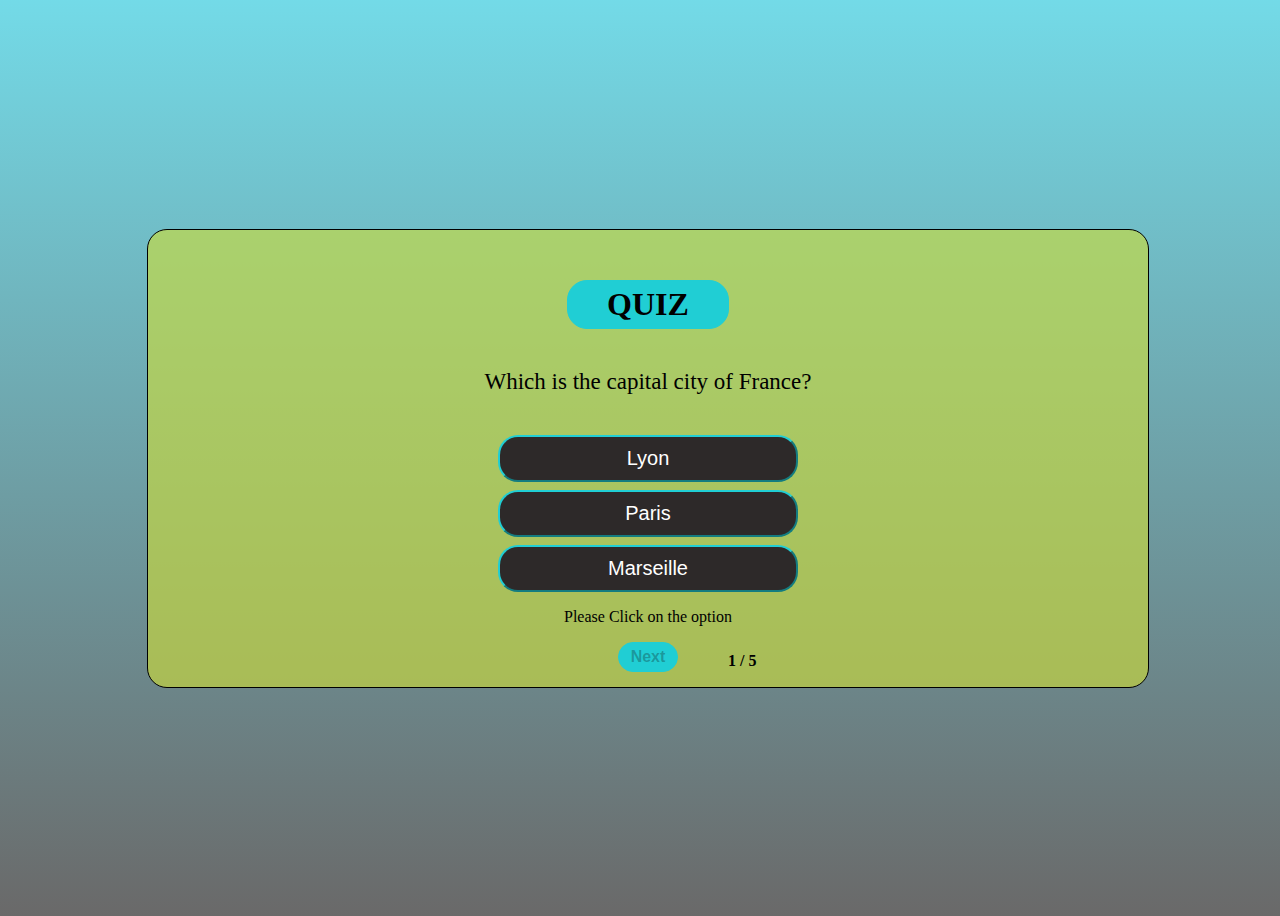
<file: quizApp/index.html>
<!DOCTYPE html>
<html lang="en">

<head>
    <title>QUIZ</title>
    <link type="text/css" rel="stylesheet" href="style.css">
</head>

<body onload="generateRandomQun()">
    <div class="container">
        <div class="quizPanel">
            <h1 class="quizname">QUIZ</h1>
            <div id="myQuestion" class="quiz"></div>
            <input type="button" class="optiobBtn" id="myOption0" onclick="getClickedAns(this.value)">
            <input type="button" class="optiobBtn" id="myOption1" onclick="getClickedAns(this.value)">
            <input type="button" class="optiobBtn" id="myOption2" onclick="getClickedAns(this.value)">
            <p>Please Click on the option</p>
            <button id="nextBtn" onclick="generateRandomQun()">Next</button>
            <div class="increaseQun"><span id="countQun">0</span> / 5</div>
        </div>

        <div class="resultPanel">

            <h3>Your Score: <span id="totalScores">0</span></h3>

            <div class="questionAndAnswer">
                <div class="aboutFirst">
                    <p id="questionOne"></p>
                    <p>Correct Answer:<span id="correctOne"></span></p>
                    <p>Your Answer:<span id="yourAnswerOne"></span></p>
                    <p>Your Score: <span id="newScoreOne">0</span></p>
                </div>

                <div class="aboutSecond">
                    <p id="questionTwo"></p>
                    <p>Correct Answer:<span id="correctTwo"></span></p>
                    <p>Your Answer:<span id="yourAnswerTwo"></span></p>
                    <p>Your Score: <span id="newScoreTwo">0</span></p>
                </div>

                <div class="aboutThird">
                    <p id="questionThree"></p>
                    <p>Correct Answer:<span id="correctThree"></span></p>
                    <p>Your Answer:<span id="yourAnswerThree"></span></p>
                    <p>Your Score: <span id="newScoreThree">0</span></p>
                </div>

                <div class="aboutFourth">
                    <p id="questionForth"></p>
                    <p>Correct Answer:<span id="correctFour"></span></p>
                    <p>Your Answer:<span id="yourAnswerFour"></span></p>
                    <p>Your Score: <span id="newScoreFour">0</span></p>
                </div>

                <div class="aboutFifth">
                    <p id="questionFifth"></p>
                    <p>Correct Answer:<span id="correctFive"></span></p>
                    <p>Your Answer:<span id="yourAnswerFive"></span></p>
                    <p>Your Score: <span id="newScoreFive">0</span></p>
                </div>
            </div>
        </div>
    </div>
    <script src="script.js"></script>
</body>

</html>
</file>
<file: quizApp/style.css>
body {
     overflow: hidden;
     width: 100%;
     height: 100vh;
     display: flex;
     justify-content: center;
     /*centers items on the line (the x-axis by default)*/
     align-items: center;
     /*centers items on the cross-axis (y by default)*/
     background-image: linear-gradient(#00bcd48c, #0e0d0d9e);
     background-repeat: no-repeat;
 }

 .container {
     width: 1000px;
     display: flex;
     height: auto;
     align-items: center;
     justify-content: center;
     border: 1px solid black;
     border-radius: 20px;
     background-color: #cddc39a1;

 }

 .quizname {
     background-color: #20ced4;
     width: 150px;
     margin: 0px auto;
     margin-top: 50px;
     border-radius: 20px;
     text-align: center;
     padding: 5px;
     border: 1px solid #20ced4;
 }

 .optiobBtn {
     width: 300px;
     background-color: #2d2929;
     display: block;
     margin: 0px auto;
     margin-top: 8px;
     padding: 10px;
     color: white;
     border-radius: 20px;
     cursor: pointer;
     outline: none;
     border-color: #20ced4;
     font-size: 20px;
 }

 .optiobBtn:hover {
     background-color: #6ea6c1;
     transition: 0.3s;
 }

 .quiz {
     font-size: 23px;
     text-align: center;
     margin: 40px 0px;
 }

 #nextBtn {
     margin: 15px auto;
     display: block;
     background-color: #20ced4;
     width: 60px;
     border-radius: 20px;
     font-size: 16px;
     outline: none;
     border: 1px solid #20ced4;
     padding: 5px;
     cursor: pointer;
     font-weight: 600;
 }

 .increaseQun {
     float: right;
     margin-right: 55px;
     margin-top: -35px;
     font-weight: 900;
 }

 .countQun {
     margin-right: 2px;
 }

 h3 {
     text-align: center;
     font-size: 25px;
     margin-top: 30px;
 }

 .questionAndAnswer {
     font-size: 18px;
     padding-left: 10px;
     padding-right: 10px;
 }

 .aboutFirst,
 .aboutSecond,
 .aboutThird,
 .aboutFourth,
 .aboutFifth {
     border-bottom: 1px solid black;
 }

 p {
     text-align: center;
 }
</file>
